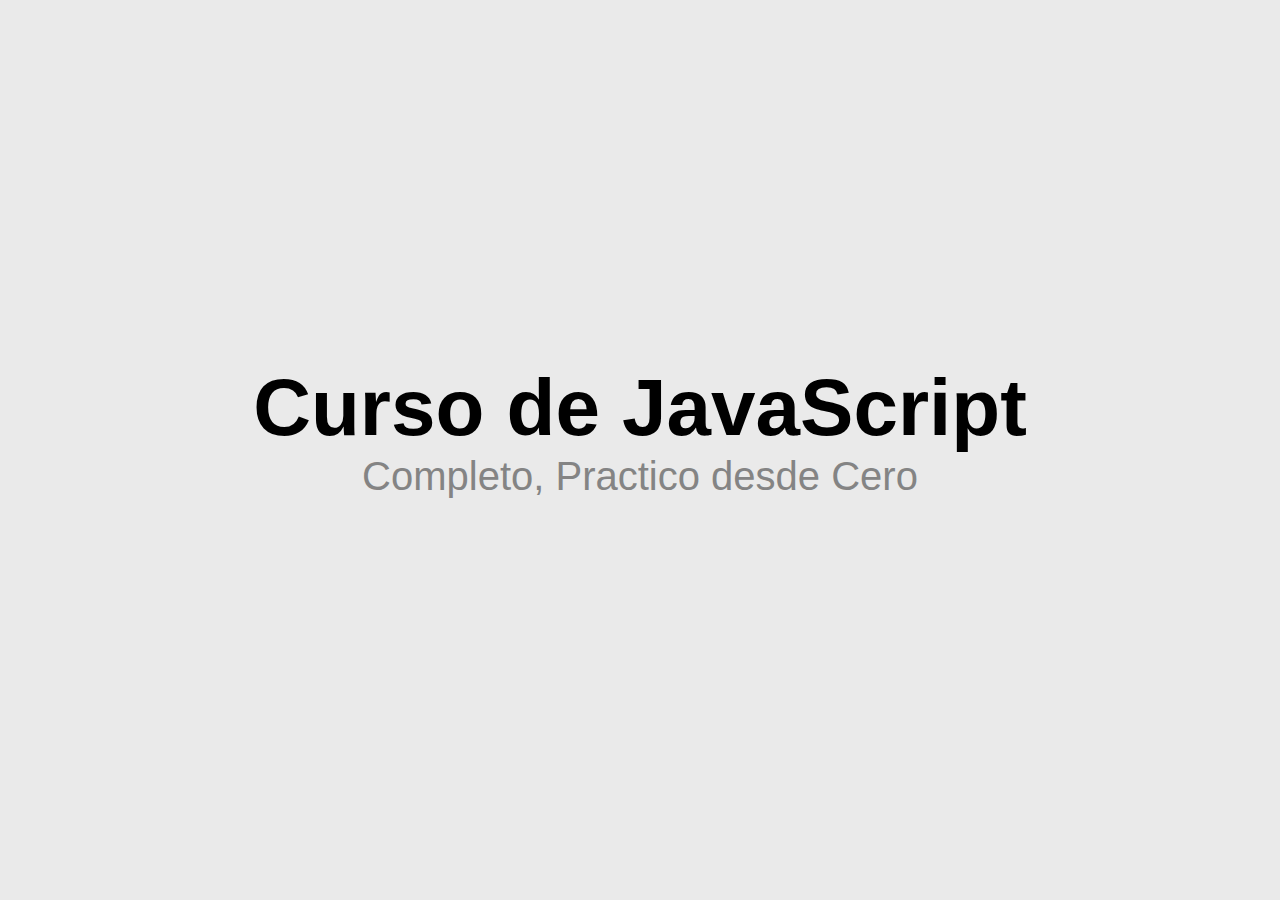
<file: introduccion/index.html>
<!DOCTYPE html>
<html lang="es">
<head>
    <meta charset="UTF-8">
    <meta http-equiv="X-UA-Compatible" content="IE=edge">
    <meta name="viewport" content="width=device-width, initial-scale=1.0">
    <link rel="stylesheet" href="estilos.css">
    <script defer src="promesas.js"></script>
    <title>Curso JavaScript</title>
</head> 
<body>
    <h1>Curso de JavaScript</h1>
    <h2>Completo, Practico desde Cero</h2> 
    <!--<button onclick="saludo()">Saludo</button>-->
</body>
</html>
</file>
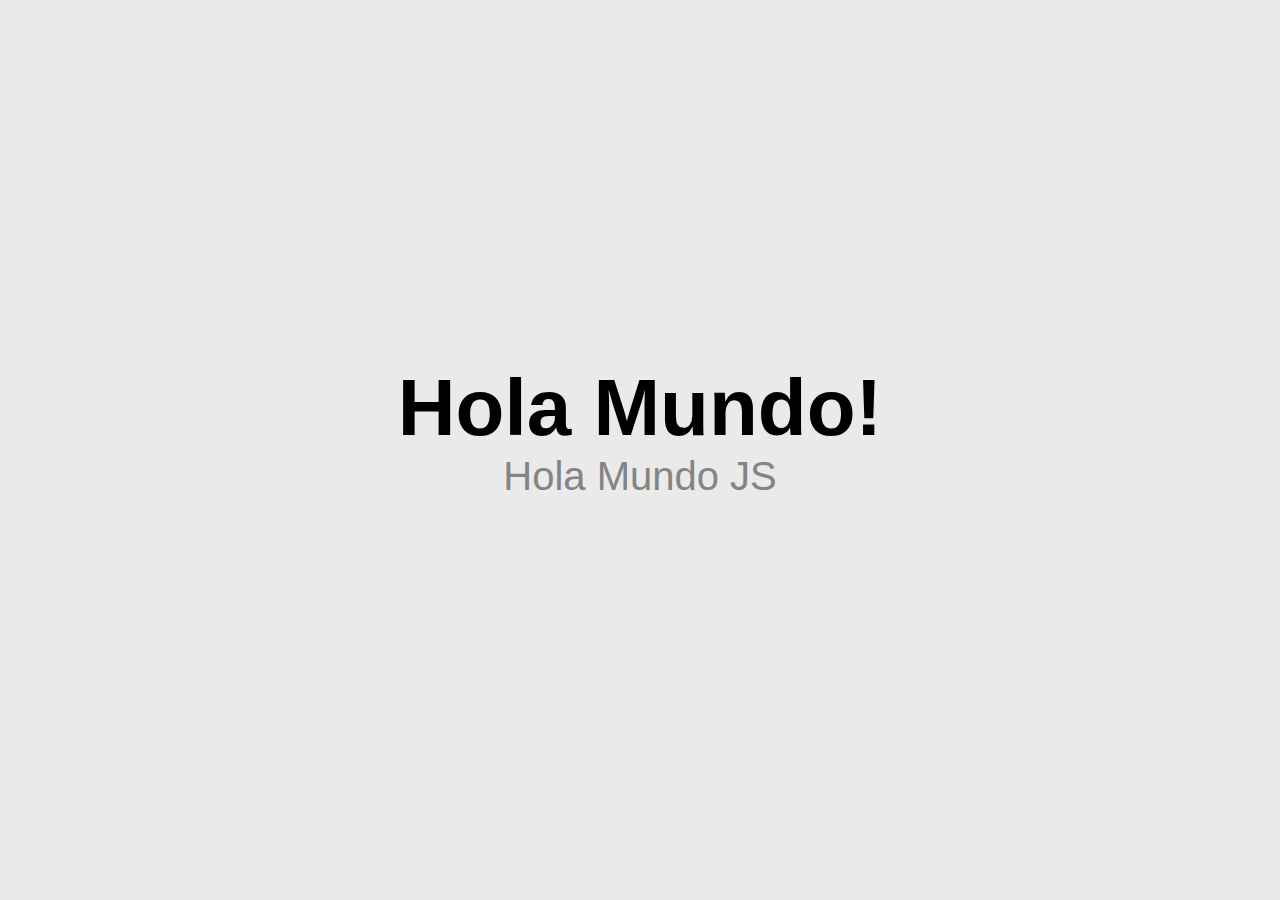
<file: introduccion/holamundo.html>
<!DOCTYPE html>
<html lang="es">
<head>
    <meta charset="UTF-8">
    <meta http-equiv="X-UA-Compatible" content="IE=edge">
    <meta name="viewport" content="width=device-width, initial-scale=1.0">
    <link rel="stylesheet" href="estilos.css">
    <title>Hola</title>
    
</head>
<body>
    <h1>Hola Mundo!</h1>
    <script defer>
        document.write("<h2>Hola Mundo JS</h2>")
        //alert("Holaaaaa")
        console.log("Hola Consola")
    </script>
</body>
</html>
</file>
<file: introduccion/estilos.css>
* {
	box-sizing: border-box;
	margin: 0;
	padding: 0;
}

body {
	font-family: 'Poppins', sans-serif;
	min-height: 100vh;
	width: 100%;
	background: #eaeaea;
	color: #000;
	display: flex;
	flex-direction: column;
	align-items: center;
	justify-content: center;
}

h1 {
	font-size: 80px;
}

h2 {
	font-size: 40px;
	font-weight: normal;
	margin-bottom: 40px;
	color: #848484;
}

button {
	border: none;
	background: #2553df;
	font-family: 'Poppins', sans-serif;
	font-size: 22px;
	cursor: pointer;
	border-radius: 10px;
	color: #fff;
	padding: 14px 28px;
	margin-bottom: 20px;
}

button:hover {
	background: #1942be;
}
</file>
